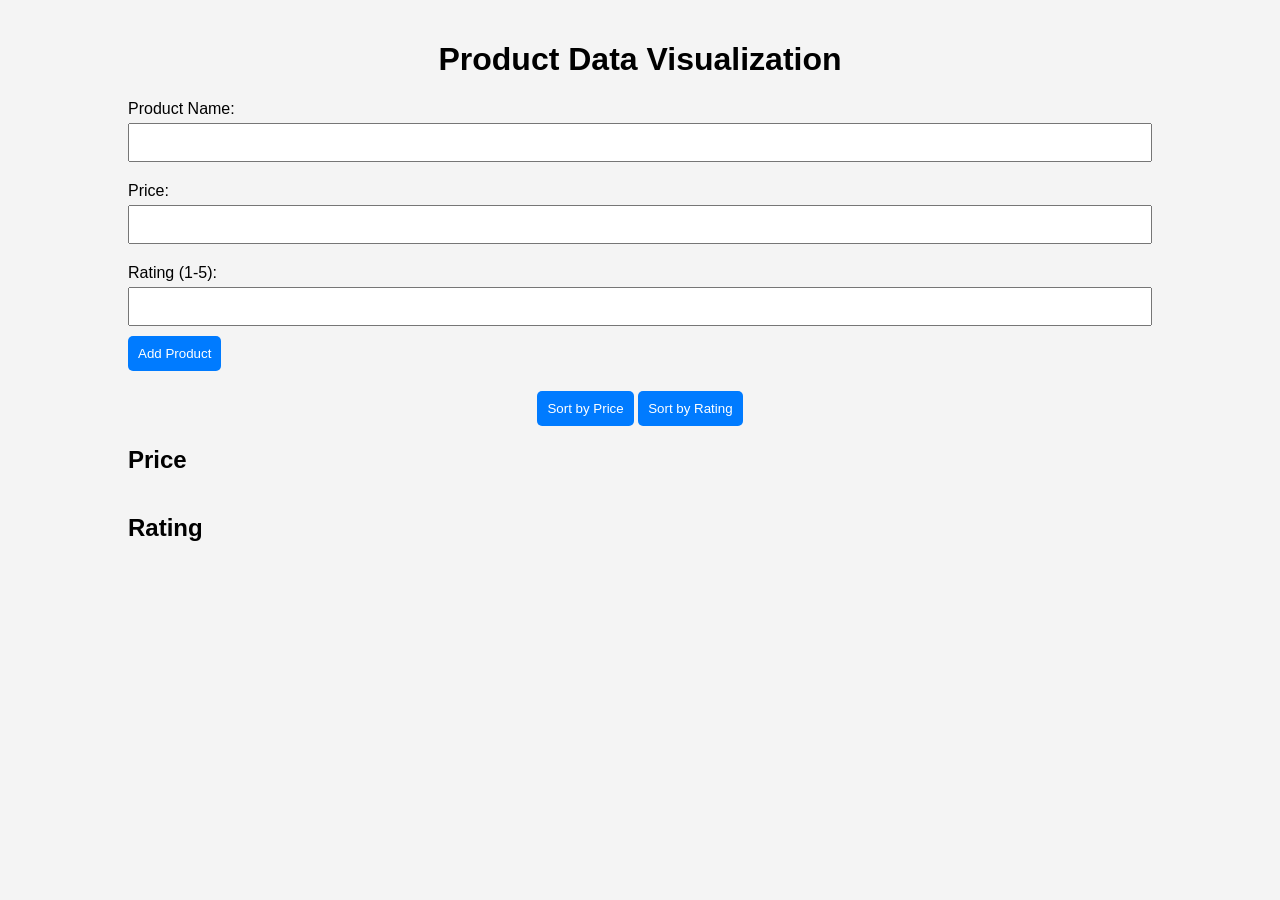
<file: Assignment - DOM Manipulation/Qn.1 Overview/index.html>
<!DOCTYPE html>
<html lang="en">
<head>
    <meta charset="UTF-8">
    <meta name="viewport" content="width=device-width, initial-scale=1.0">
    <title>Product Data Visualization</title>
    <link rel="stylesheet" href="style.css">
</head>
<body>
    <div class="container">
        <h1>Product Data Visualization</h1>
        <form id="productForm">
            <label for="productName">Product Name:</label>
            <input type="text" id="productName" required>
            
            <label for="productPrice">Price:</label>
            <input type="number" id="productPrice" step="0.01" required>
            
            <label for="productRating">Rating (1-5):</label>
            <input type="number" id="productRating" min="1" max="5" required>
            
            <button type="submit">Add Product</button>
        </form>

        <div class="controls">
            <button id="sortPrice">Sort by Price</button>
            <button id="sortRating">Sort by Rating</button>
        </div>

        <div class="graphs">
            <div class="graph" id="priceGraph">
                <h2>Price</h2>
                <div class="bars" id="priceBars"></div>
            </div>
            <div class="graph" id="ratingGraph">
                <h2>Rating</h2>
                <div class="bars" id="ratingBars"></div>
            </div>
        </div>
    </div>

    <script src="script.js"></script>
</body>
</html>
</file>
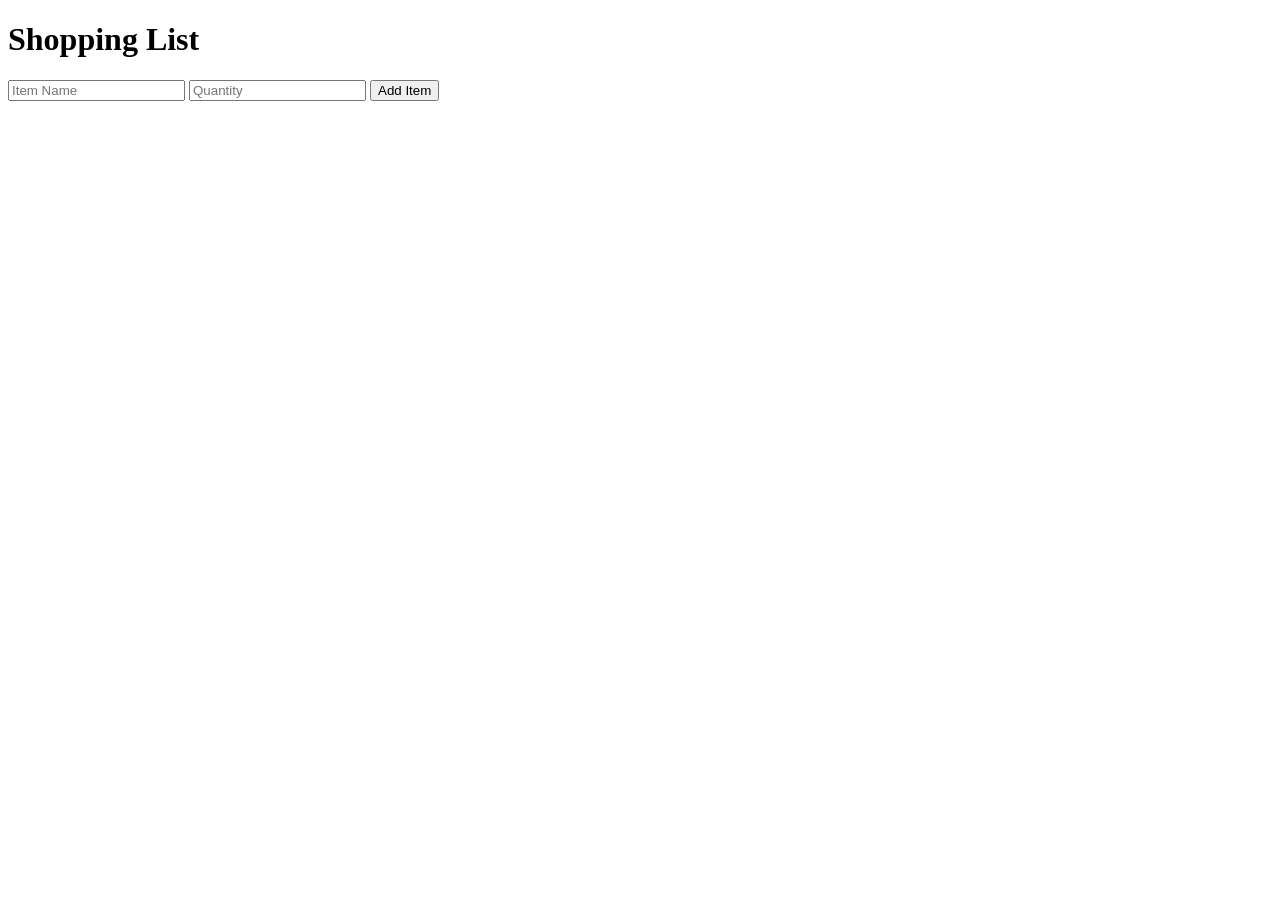
<file: Assignment - DOM Manipulation/Qn.2 Dynamic Content Management Assignment/index.html>
<!DOCTYPE html>
<html lang="en">
<head>
    <meta charset="UTF-8">
    <meta name="viewport" content="width=device-width, initial-scale=1.0">
    <title>Shopping List Application</title>
    <style>
        .shopping-list {
            list-style-type: none;
            padding: 0;
        }
        .shopping-list-item {
            display: flex;
            justify-content: space-between;
            align-items: center;
            margin-bottom: 10px;
        }
        .shopping-list-item input {
            margin-right: 10px;
        }
    </style>
</head>
<body>
    <h1>Shopping List</h1>
    <input type="text" id="item-name" placeholder="Item Name">
    <input type="number" id="item-quantity" placeholder="Quantity">
    <button id="add-item">Add Item</button>

    <ul id="shopping-list" class="shopping-list"></ul>

    <script src="script.js"></script>
</body>
</html>
</file>
<file: Assignment - DOM Manipulation/Qn.1 Overview/style.css>
body {
    font-family: Arial, sans-serif;
    margin: 0;
    padding: 0;
    background-color: #f4f4f4;
}

.container {
    width: 80%;
    margin: auto;
    padding: 20px;
}

h1 {
    text-align: center;
}

form {
    margin-bottom: 20px;
}

label {
    display: block;
    margin: 10px 0 5px;
}

input {
    padding: 10px;
    margin-bottom: 10px;
    width: 100%;
    box-sizing: border-box;
}

button {
    padding: 10px;
    background-color: #007bff;
    color: white;
    border: none;
    border-radius: 5px;
    cursor: pointer;
}

button:hover {
    background-color: #0056b3;
}

.controls {
    text-align: center;
    margin-bottom: 20px;
}

.graph {
    margin-bottom: 20px;
}

.bars {
    display: flex;
    flex-direction: column;
}

.bar {
    margin: 5px 0;
    color: white;
    text-align: center;
    line-height: 30px;
    border-radius: 5px;
}

#priceGraph .bar {
    background-color: #4caf50;
}

#ratingGraph .bar {
    background-color: #2196f3;
}
</file>
